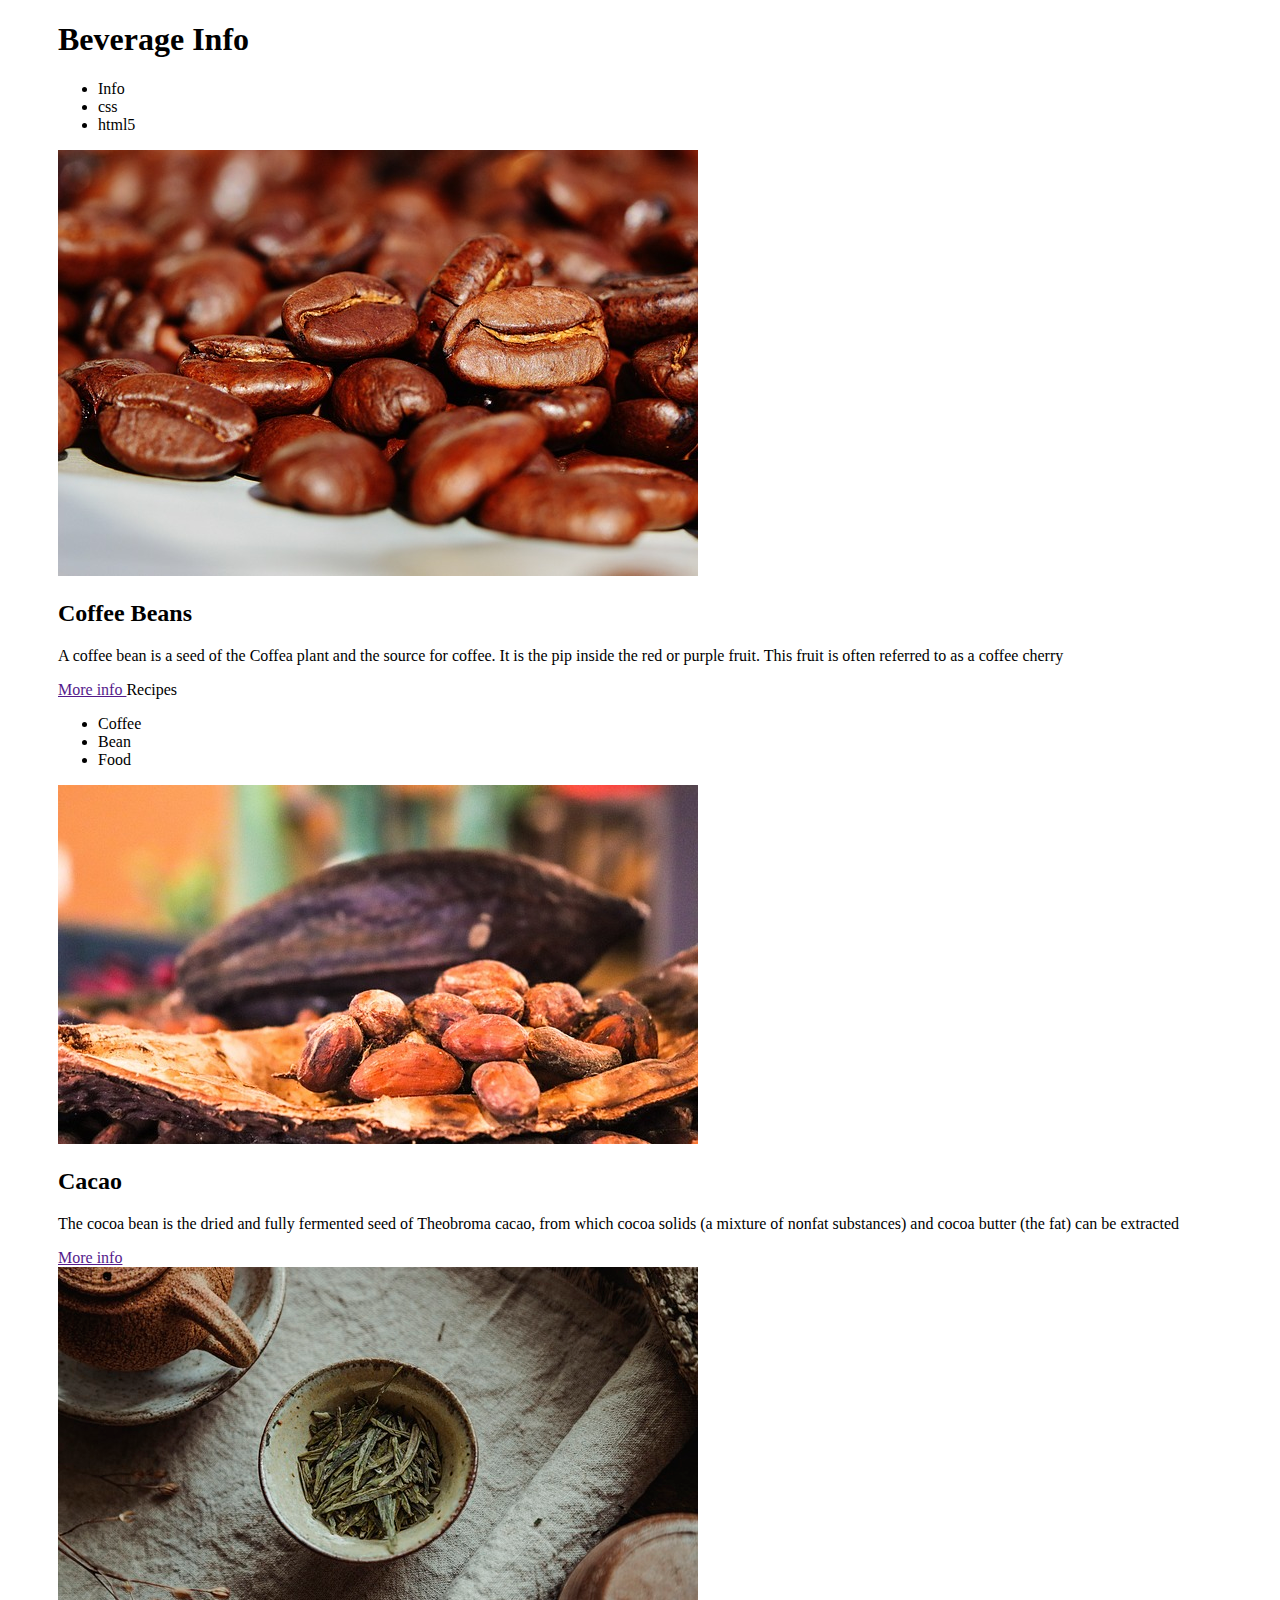
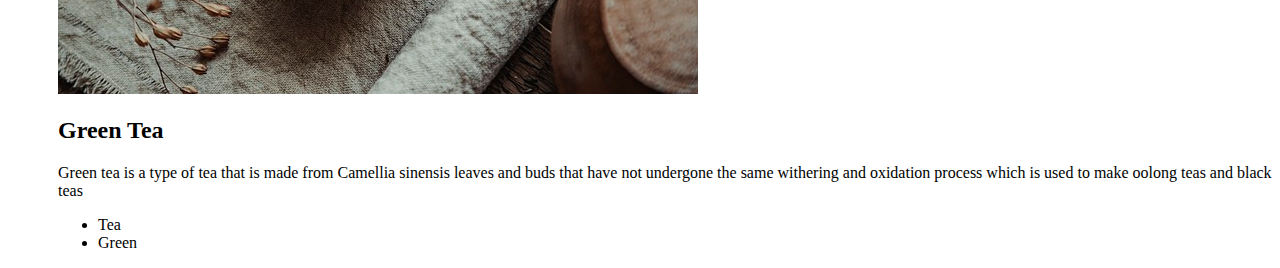
<file: page.html>
<!DOCTYPE html>
<html lang="en">
  <head>
    <meta charset="UTF-8" />
    <meta http-equiv="X-UA-Compatible" content="IE=edge" />
    <meta name="viewport" content="width=device-width, initial-scale=1.0" />
    <title>Full page example</title>
  </head>
  <body>
    <div class="content" style="margin-left: 50px">
      <div id="header" class="card-container">
        <h1>Beverage Info</h1>
        <ul class="tags">
          <li>Info</li>
          <li>css</li>
          <li>html5</li>
        </ul>
      </div>
      <div class="card-container">
        <div class="card-image">
          <img src="/img/beans.jpg" />
        </div>
        <div class="card-content">
          <h2>Coffee Beans</h2>
          <p id="content-block">
            A coffee bean is a seed of the <span>Coffea plant</span> and the
            source for <span>coffee.</span> It is the pip inside the red or
            purple fruit. This fruit is often referred to as a coffee cherry
          </p>
          <div class="card-links">
            <a href=""> More info </a>
            <a> Recipes </a>
          </div>
          <ul class="tags">
            <li>Coffee</li>
            <li>Bean</li>
            <li>Food</li>
          </ul>
        </div>
      </div>

      <div class="card-container">
        <div class="card-image">
          <img src="/img/cacao.jpg" />
        </div>
        <div class="card-content">
          <h2>Cacao</h2>
          <p id="content-block">
            <span>The cocoa bean</span> is the dried and fully fermented seed of
            Theobroma cacao, from which cocoa solids (a mixture of nonfat
            substances) and cocoa butter (the fat) can be extracted
          </p>
          <div class="card-links">
            <a href=""> More info </a>
          </div>
        </div>
      </div>

      <div class="card-container">
        <div class="card-image">
          <img src="/img/green-tea.jpg" />
        </div>
        <div class="card-content">
          <h2>Green Tea</h2>
          <p id="content-block">
            Green tea is a type of tea that is made from <span>Camellia sinensis</span>
            leaves and buds that have not undergone the same withering and
            oxidation process which is used to make oolong teas and black teas
          </p>
          <ul class="tags">
            <li>Tea</li>
            <li>Green</li>
          </ul>
        </div>
      </div>
    </div>
  </body>
</html>
</file>
